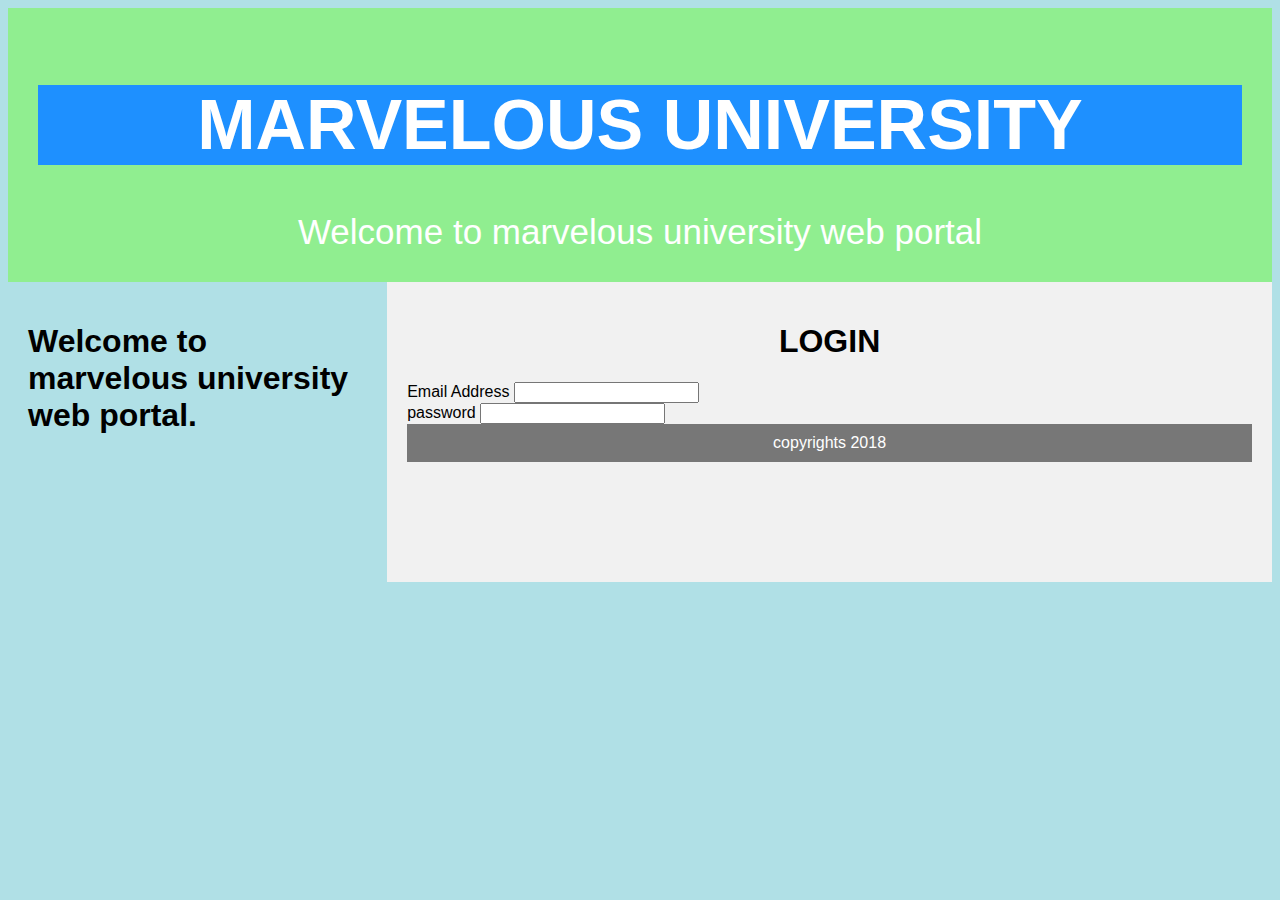
<file: MarvelPortal/Portal/portal.html>
<html>
<head>
<title> Marvelous university </title>
<meta charset="utf-8">
<meta name="viewport" content="width=device-width, initial-scale=1">
<style>
* {
    box-sizing: border-box;
}

body {
    font-family: Arial, Helvetica, sans-serif;
}

/* Style the header */
header {
    background-color: lightgreen;
    padding: 30px;
    text-align: center;
    font-size: 35px;
    color: white;
}

/* Create two columns/boxes that floats next to each other */
nav {
    float: left;
    width: 30%;
    height: 300px; /* only for demonstration, should be removed */
    background: powderblue;
    padding: 20px;
}

/* Style the list inside the menu */
nav ul {
    list-style-type: none;
    padding: 0;
}

article {
    float: left;
    padding: 20px;
    width: 70%;
    background-color: #f1f1f1;
    height: 300px; /* only for demonstration, should be removed */
}

/* Clear floats after the columns */
section:after {
    content: "";
    display: table;
    clear: both;
}

/* Style the footer */
footer {
    background-color: #777;
    padding: 10px;
    text-align: center;
    color: white;
}

/* Responsive layout - makes the two columns/boxes stack on top of each other instead of next to each other, on small screens */
@media (max-width: 600px) {
    nav, article {
        width: 100%;
        height: auto;
    }
}

<link rel="stylesheet" href="https://maxcdn.bootstrapcdn.com/bootstrap/3.3.7/css/bootstrap.min.css"> <!-- bootstrap  -->
  <!-- END CSS -->

  <!-- SCRIPT -->
  <script src="https://ajax.googleapis.com/ajax/libs/jquery/3.3.1/jquery.min.js"></script>
  <script src="https://maxcdn.bootstrapcdn.com/bootstrap/3.3.7/js/bootstrap.min.js"></script>
  <link rel="stylesheet" href="https://ajax.googleapis.com/ajax/libs/jqueryui/1.12.1/themes/smoothness/jquery-ui.css">
<script src="https://ajax.googleapis.com/ajax/libs/jqueryui/1.12.1/jquery-ui.min.js"></script>
  <!-- END SCRIPT -->
</style>
</head>
<body>
<body style="background-color:powderblue">
	<header>
<h1 style="background-color:DodgerBlue;">MARVELOUS UNIVERSITY </h1>
<center><style="font-family:courier new body copy;">Welcome to marvelous university web portal</h1>
</header>

<nav>
	<h1><style="font-family:courier;">Welcome to marvelous university web portal.</h1>
	</nav>
    <article>
    <center><h1>LOGIN</h1></center>
<div class="container">
<div class="row">
<div class="col-md-offset-3 col-md-6">
<div class= "form-group">
<label for="emailaddress">Email Address</label>
<input type="text" class="form-control" id="emailaddress" required="" name="emailaddress">
</div>
<div class= "form-group">
<label for="password">password</label>
<input type="text" class="form-control" id="password" required="" name="password">
</div>
</body>
<footer>
copyrights 2018
</footer>

</html>
</file>
